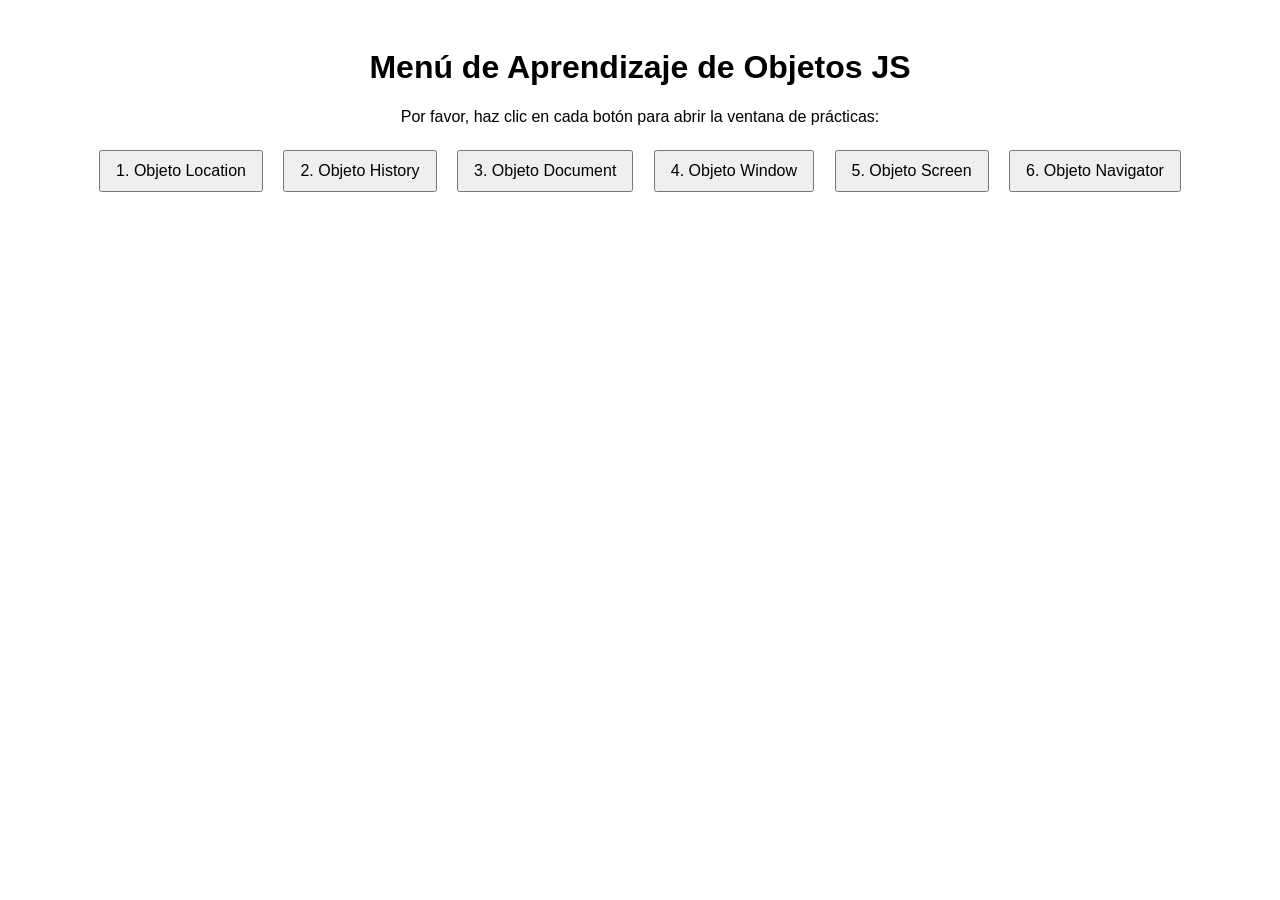
<file: marquitos/index.html>
<!DOCTYPE html>
<html lang="es">
<head>
  <meta charset="UTF-8">
  <title>Mi Página Principal</title>
  <style>
    body { font-family: sans-serif; padding: 20px; text-align: center; }
    button { padding: 10px 15px; margin: 8px; font-size: 16px; cursor: pointer; }
  </style>
</head>
<body>

  <h1>Menú de Aprendizaje de Objetos JS</h1>
  <p>Por favor, haz clic en cada botón para abrir la ventana de prácticas:</p>

  <!-- Mis seis botoncitos -->
  <button onclick="abrirVentana('1_location.html')">1. Objeto Location</button>
  <button onclick="abrirVentana('2_history.html')">2. Objeto History</button>
  <button onclick="abrirVentana('3_document.html')">3. Objeto Document</button>
  <button onclick="abrirVentana('4_window.html')">4. Objeto Window</button>
  <button onclick="abrirVentana('5_screen.html')">5. Objeto Screen</button>
  <button onclick="abrirVentana('6_navigator.html')">6. Objeto Navigator</button>

  <script>
    // Función para abrir una ventanita emergente
    function abrirVentana(pagina) {
      window.open(pagina, '_blank', 'width=500,height=500,top=100,left=100');
    }
  </script>

</body>
</html>
</file>
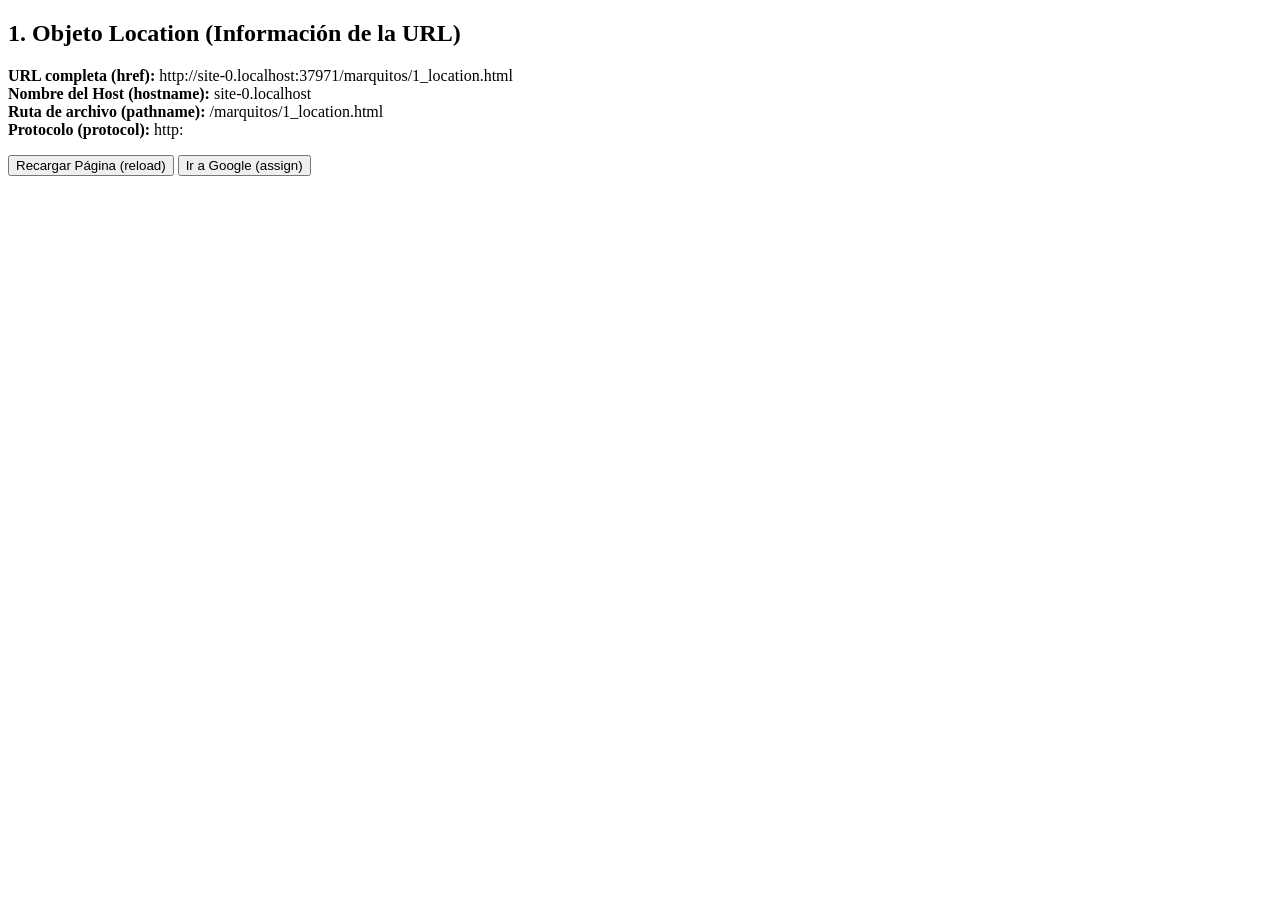
<file: marquitos/1_location.html>
<!DOCTYPE html>
<html lang="es">
<head>
  <meta charset="UTF-8">
  <title>Objeto Location</title>
</head>
<body>
  <h2>1. Objeto Location (Información de la URL)</h2>
  
  <p id="infoURL"></p>

  <button onclick="recargarPagina()">Recargar Página (reload)</button>
  <button onclick="irAGoogle()">Ir a Google (assign)</button>

  <script>
    // Aquí muestro las propiedades del objeto location
    document.getElementById("infoURL").innerHTML = 
      "<b>URL completa (href):</b> " + location.href + "<br>" +
      "<b>Nombre del Host (hostname):</b> " + location.hostname + "<br>" +
      "<b>Ruta de archivo (pathname):</b> " + location.pathname + "<br>" +
      "<b>Protocolo (protocol):</b> " + location.protocol;

    // Métodos del location
    function recargarPagina() {
      location.reload();
    }

    function irAGoogle() {
      location.assign("https://www.google.com");
    }
  </script>
</body>
</html>
</file>
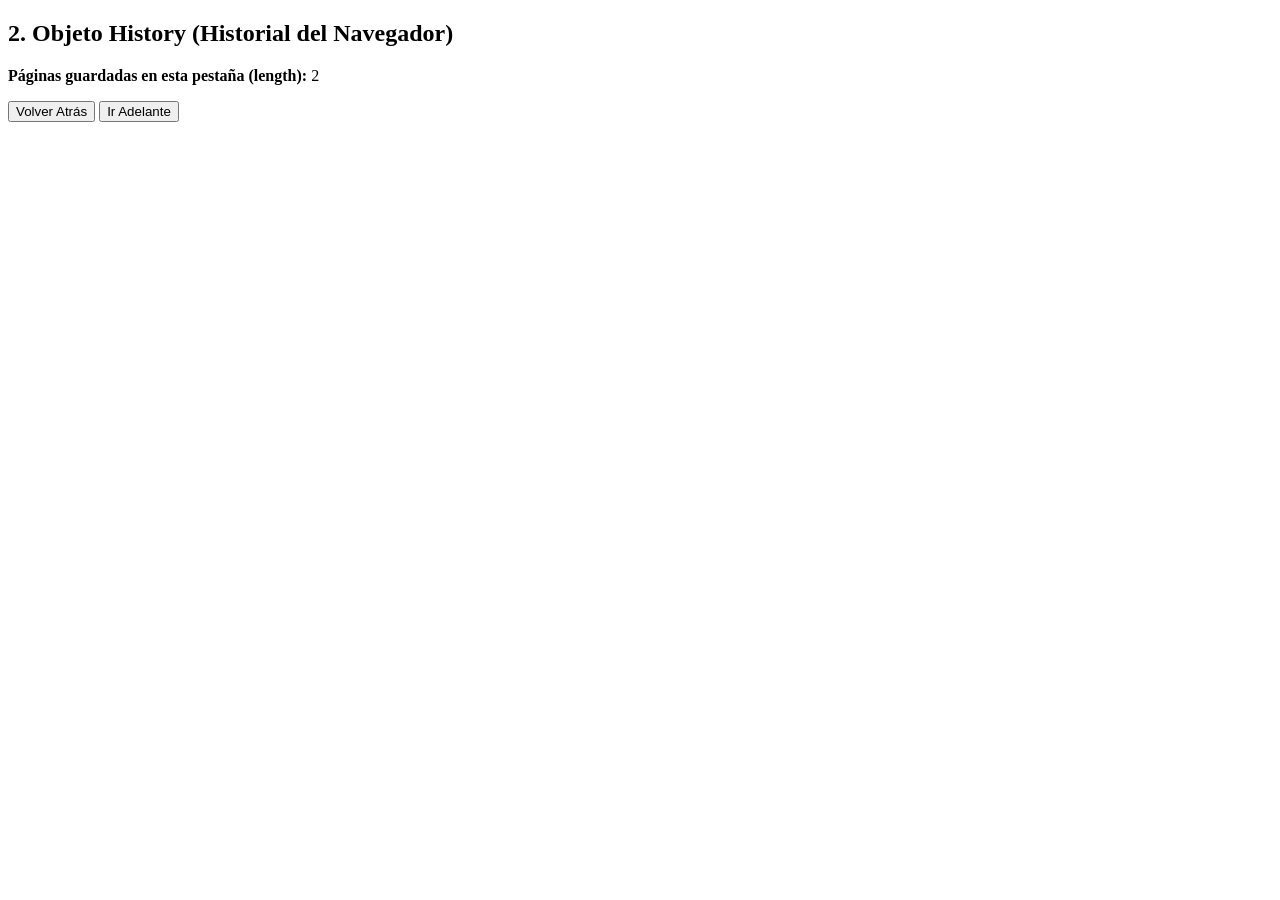
<file: marquitos/2_history.html>
<!DOCTYPE html>
<html lang="es">
<head>
  <meta charset="UTF-8">
  <title>Objeto History</title>
</head>
<body>
  <h2>2. Objeto History (Historial del Navegador)</h2>
  
  <p id="infoHistorial"></p>

  <button onclick="irAtras()">Volver Atrás</button>
  <button onclick="irAdelante()">Ir Adelante</button>

  <script>
    // Aquí muestro cuántas páginas hay en el historial
    document.getElementById("infoHistorial").innerHTML = 
      "<b>Páginas guardadas en esta pestaña (length):</b> " + history.length;

    function irAtras() {
      history.back(); //  la flecha atrás del navegador
    }

    function irAdelante() {
      history.forward(); // la flecha de adelante
    }
  </script>
</body>
</html>
</file>
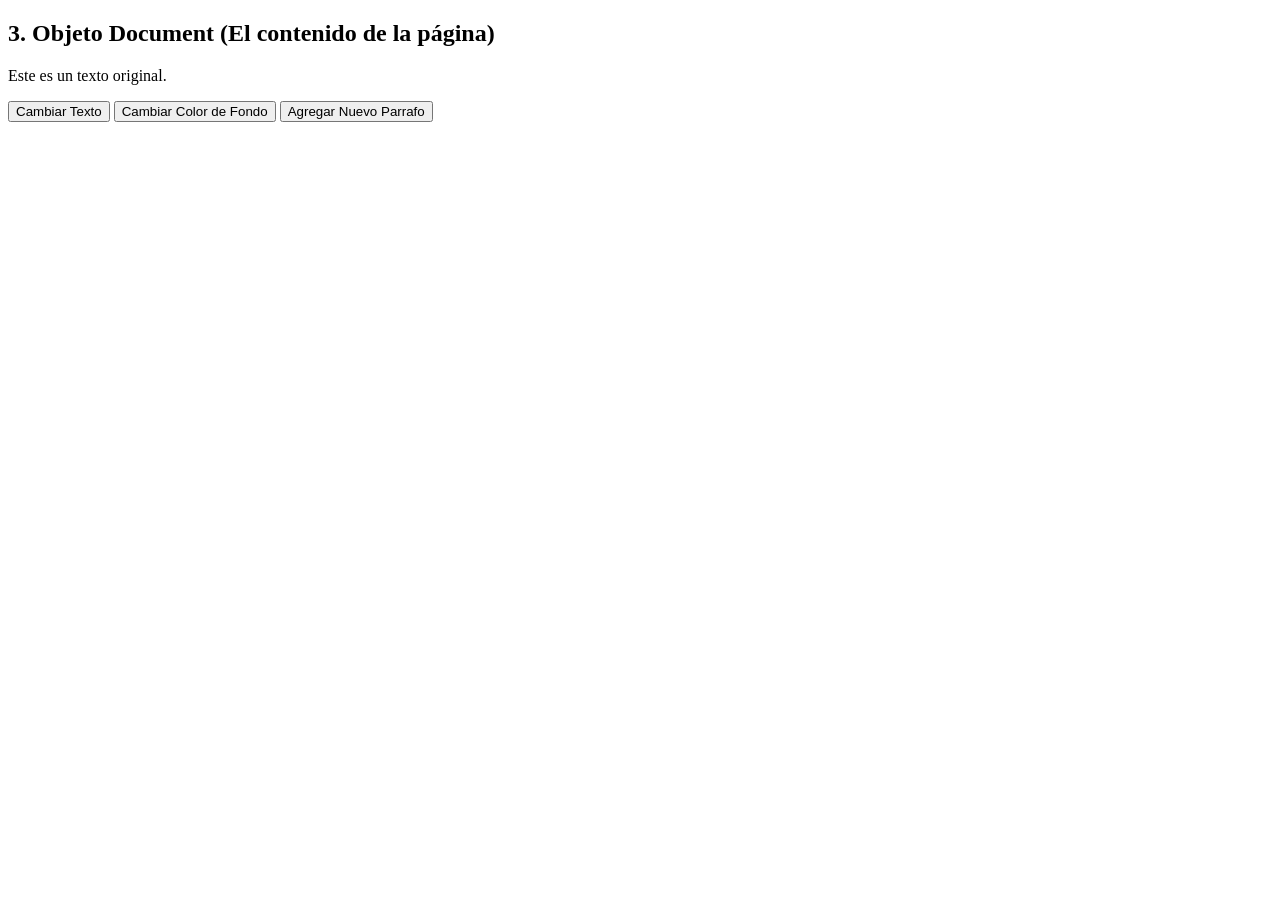
<file: marquitos/3_document.html>
<!DOCTYPE html>
<html lang="es">
<head>
  <meta charset="UTF-8">
  <title>Objeto Document</title>
</head>
<body>
  <h2 id="titulo">3. Objeto Document (El contenido de la página)</h2>
  
  <p id="textoEjemplo">Este es un texto original.</p>

  <button onclick="cambiarTexto()">Cambiar Texto</button>
  <button onclick="cambiarFondo()">Cambiar Color de Fondo</button>
  <button onclick="crearParrafo()">Agregar Nuevo Parrafo</button>

  <script>
    // Aquí van las propiedades básicas del document
    console.log("Título del documento: ", document.title);
    console.log("URL del documento:", document.URL);

    // Métodos de document
    function cambiarTexto() {
      document.getElementById("textoEjemplo").innerText = "¡El texto ha cambiado gracias al DOM, yeiii!";
    }

    function cambiarFondo() {
      document.body.style.backgroundColor = "lightyellow";
    }

    function crearParrafo() {
      let nuevoP = document.createElement("p");
      nuevoP.innerText = "¡Holaa! Soy un párrafo creado con document.createElement()";
      document.body.appendChild(nuevoP);
    }
  </script>
</body>
</html>
</file>
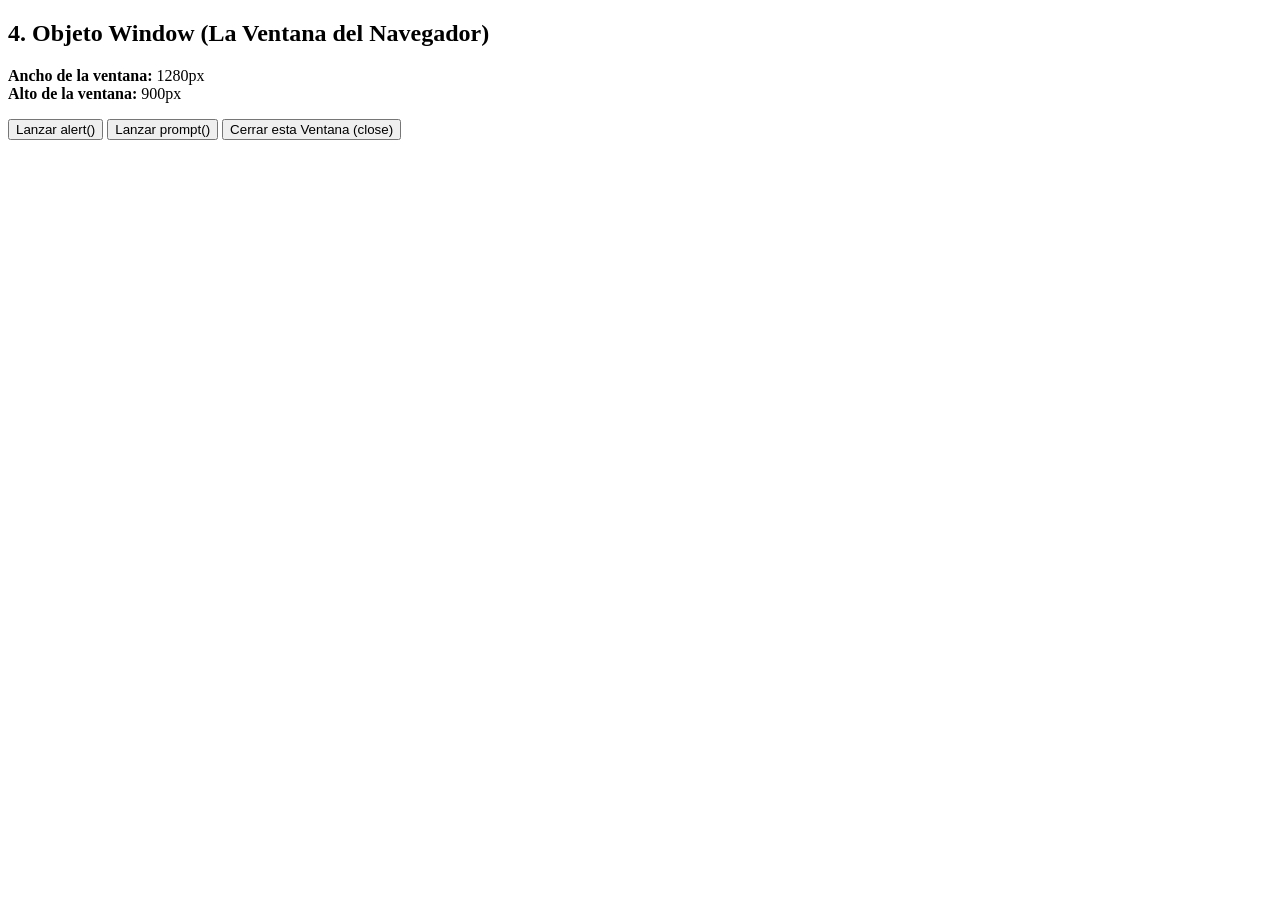
<file: marquitos/4_window.html>
<!DOCTYPE html>
<html lang="es">
<head>
  <meta charset="UTF-8">
  <title>Objeto Window</title>
</head>
<body>
  <h2>4. Objeto Window (La Ventana del Navegador)</h2>
  
  <p id="infoVentana"></p>

  <button onclick="mostrarAlerta()">Lanzar alert()</button>
  <button onclick="pedirNombre()">Lanzar prompt()</button>
  <button onclick="cerrarEstaVentana()">Cerrar esta Ventana (close)</button>

  <script>
    // Aquí se va a mostrar el tamaño actual de esta ventana
    document.getElementById("infoVentana").innerHTML = 
      "<b>Ancho de la ventana:</b> " + window.innerWidth + "px<br>" +
      "<b>Alto de la ventana:</b> " + window.innerHeight + "px";

    // Aquí se ven los métodos típicos del objeto window
    function mostrarAlerta() {
      window.alert("¡Holaa! Esta es una alerta de window.");
    }

    function pedirNombre() {
      let nombre = window.prompt("¿Cómo te llamas?");
      if(nombre) {
        alert("¡Oh, un gusto conocerte, " + nombre + "!");
      }
    }

    function cerrarEstaVentana() {
      window.close(); // Cierrar la ventana emergente
    }
  </script>
</body>
</html>
</file>
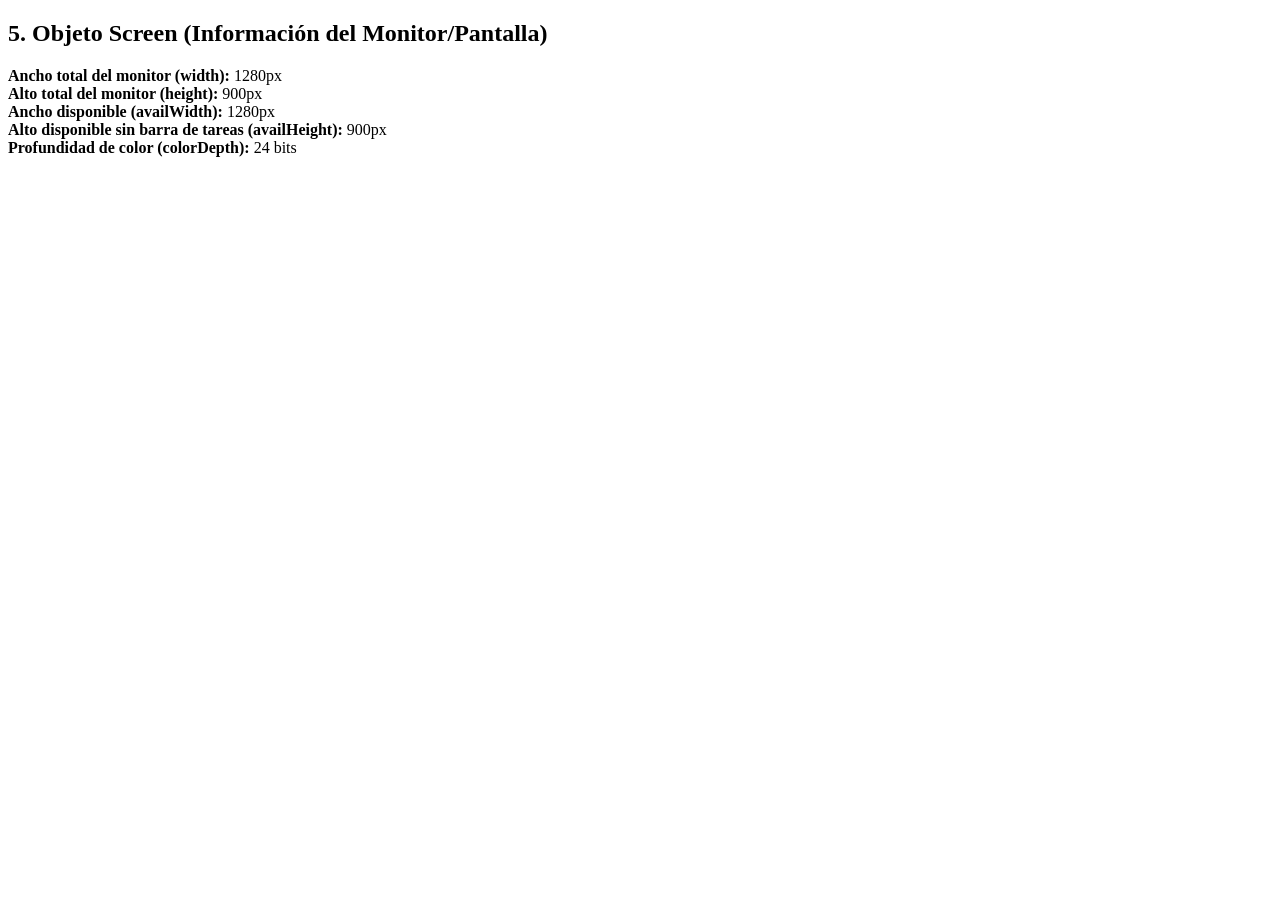
<file: marquitos/5_screen.html>
<!DOCTYPE html>
<html lang="es">
<head>
  <meta charset="UTF-8">
  <title>Objeto Screen</title>
</head>
<body>
  <h2>5. Objeto Screen (Información del Monitor/Pantalla)</h2>
  
  <p id="infoPantalla"></p>

  <script>
    // Aquí van las propiedades del objeto screen
    document.getElementById("infoPantalla").innerHTML = 
      "<b>Ancho total del monitor (width):</b> " + screen.width + "px<br>" +
      "<b>Alto total del monitor (height):</b> " + screen.height + "px<br>" +
      "<b>Ancho disponible (availWidth):</b> " + screen.availWidth + "px<br>" +
      "<b>Alto disponible sin barra de tareas (availHeight):</b> " + screen.availHeight + "px<br>" +
      "<b>Profundidad de color (colorDepth):</b> " + screen.colorDepth + " bits";
  </script>
</body>
</html>
</file>
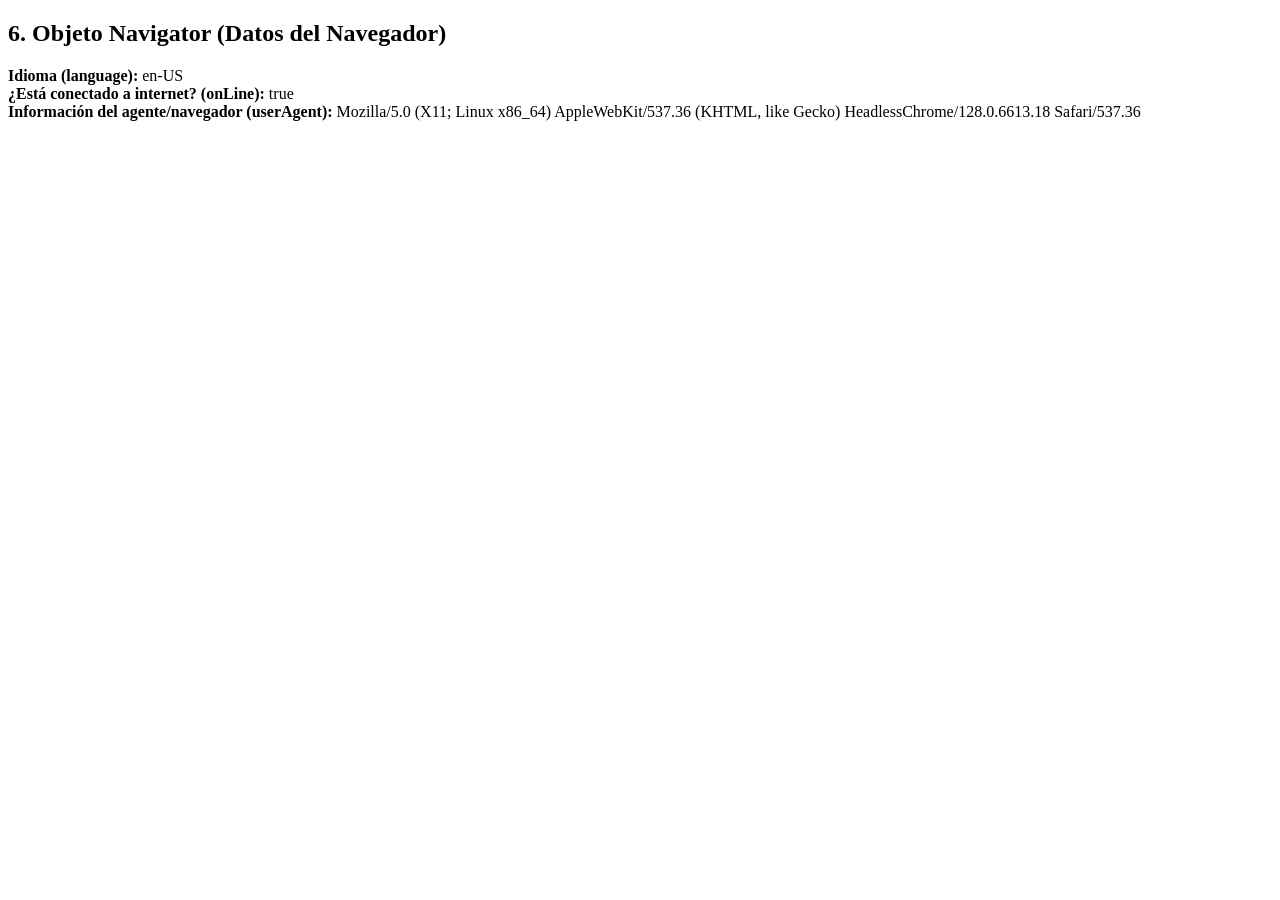
<file: marquitos/6_navigator.html>
<!DOCTYPE html>
<html lang="es">
<head>
  <meta charset="UTF-8">
  <title>Objeto Navigator</title>
</head>
<body>
  <h2>6. Objeto Navigator (Datos del Navegador)</h2>
  
  <p id="infoNavegador"></p>

  <script>
    // Aquí se ven las propiedades del navegador
    document.getElementById("infoNavegador").innerHTML = 
      "<b>Idioma (language):</b> " + navigator.language + "<br>" +
      "<b>¿Está conectado a internet? (onLine):</b> " + navigator.onLine + "<br>" +
      "<b>Información del agente/navegador (userAgent):</b> " + navigator.userAgent;
  </script>
</body>
</html>
</file>
